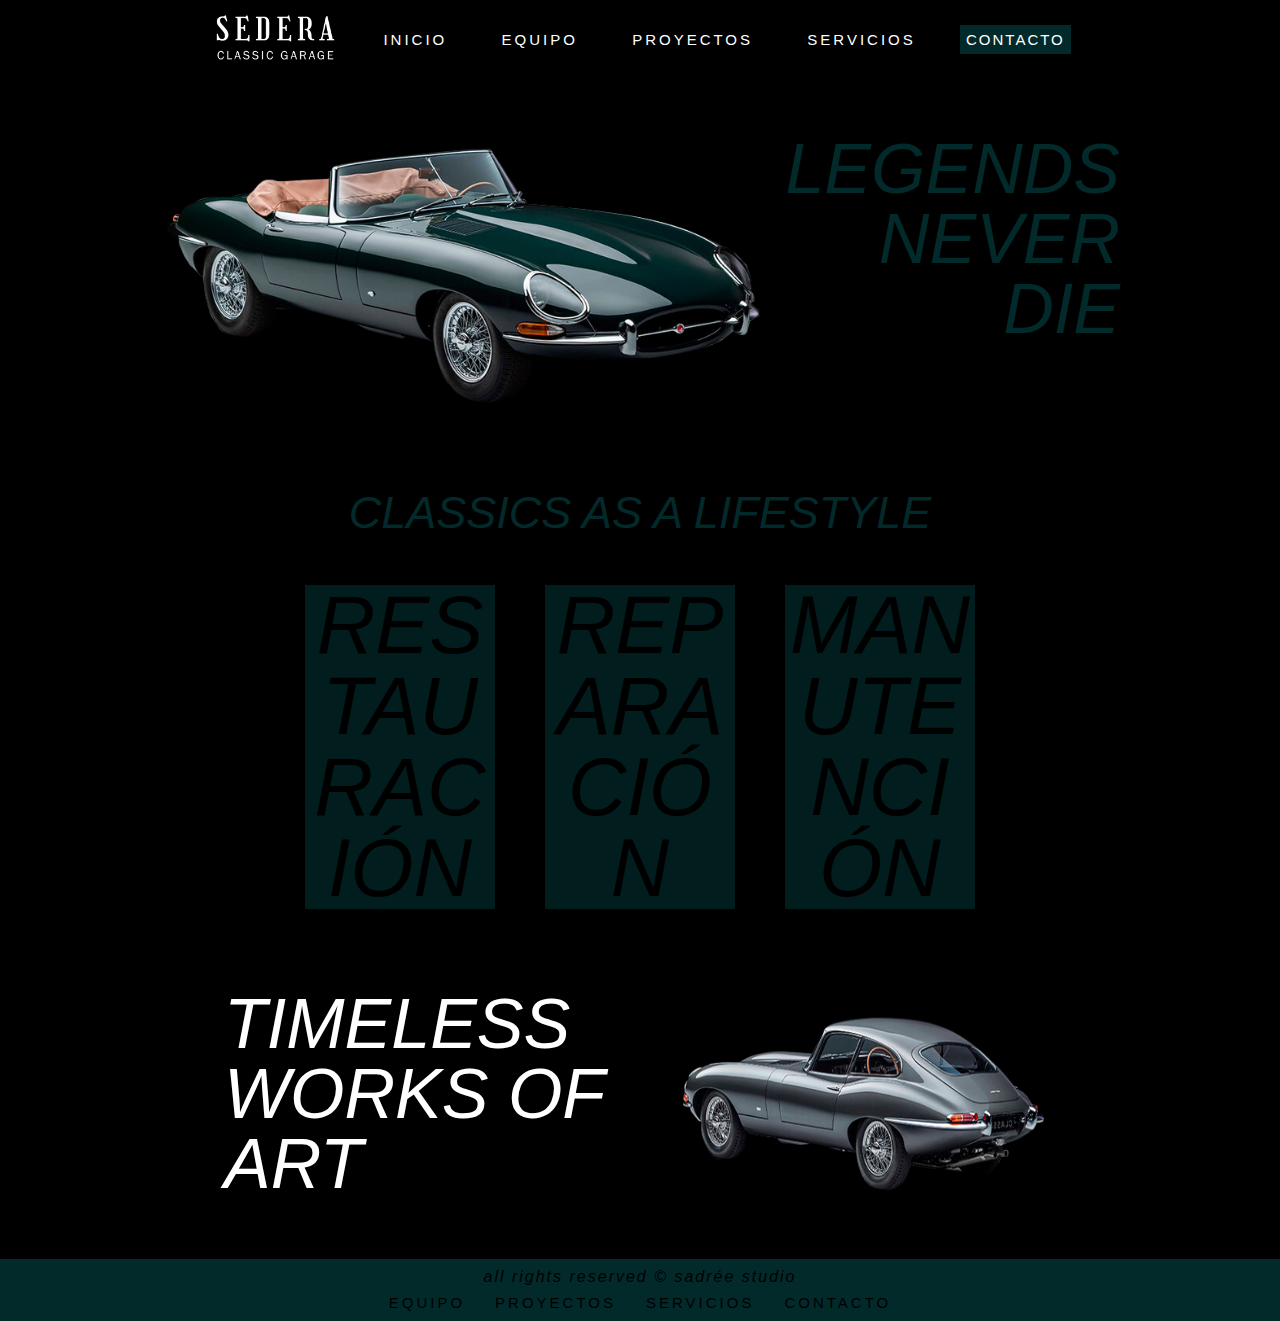
<file: index.html>
<!DOCTYPE html>
<html lang="es">
<head>
    <meta charset="UTF-8">
    <meta http-equiv="X-UA-Compatible" content="IE=edge">
    <meta name="viewport" content="width=device-width, initial-scale=1.0">
    <title>Sedera - Classic Garage</title>
    <meta name="description" content="Taller de restauración y garage de autos clásicos en Buenos Aires">
    <meta name="keywords" content="taller, autos, restauracion, garage, clasicos, hotrod, muscle">
    <link rel="stylesheet" href="style/reset.css">
    <link rel="stylesheet" href="sass/main.css">
</head>


<body class="grid-container">

    <nav class="navbar nav__container">
        <ul class="menu">
            <li><a href="index.html"><img src="assets/logo.png" alt="Sedera Classic Garage Logo" class="logo"></a></li>
            <li><a href="index.html" class="menu__title">INICIO</a></li>
            <li><a href="pages/equipo.html" class="menu__title">EQUIPO</a></li>
            <li><a href="pages/proyectos.html" class="menu__title">PROYECTOS</a></li>
            <li><a href="pages/servicios.html" class="menu__title">SERVICIOS</a></li>
            <li><a href="pages/contacto.html" class="contact__button">CONTACTO</a></li>
        </ul>
    </nav>


    <header class="banner body__container">

        <div class="banner__container">
            <img src="assets/index1.png" alt="Jaguar E-Type" class="banner__img">
            <h2 class="banner__title">Legends never die</h2>
        </div>

    </header>


    <main class="main body__container">

        <h2 class="medium__title">CLASSICS AS A LIFESTYLE</h2>
        <div class="services__container">
            <div class="card"><a href="pages/servicios.html" class="card__link">Restauración</a></div>
            <div class="card"><a href="pages/servicios.html" class="card__link">Reparación</a></div>
            <div class="card"><a href="pages/servicios.html" class="card__link">Manutención</a></div>
        </div>

    </main>

    
    <section class="banner2 body__container">
        <div class="banner2__container">
        <h3 class="banner2__title">Timeless works of art</h3>
        <img src="assets/index2.png" alt=" Jaguar E-Type" class="banner2__img">
        </div>
    </section>


    <footer class="footer">
        
        <div class="footer__container">
            <p>all rights reserved © sadrée studio</p>
            <ul class="footer__menu">
                <li><a href="./pages/equipo.html" class="footer__title">EQUIPO</a></li>
                <li><a href="./pages/proyectos.html" class="footer__title">PROYECTOS</a></li>
                <li><a href="./pages/servicios.html" class="footer__title">SERVICIOS</a></li>
                <li><a href="./pages/contacto.html" class="footer__title">CONTACTO</a></li>        
            </ul>
        </div>
        
    </footer>
    


</body>
</html>
</file>
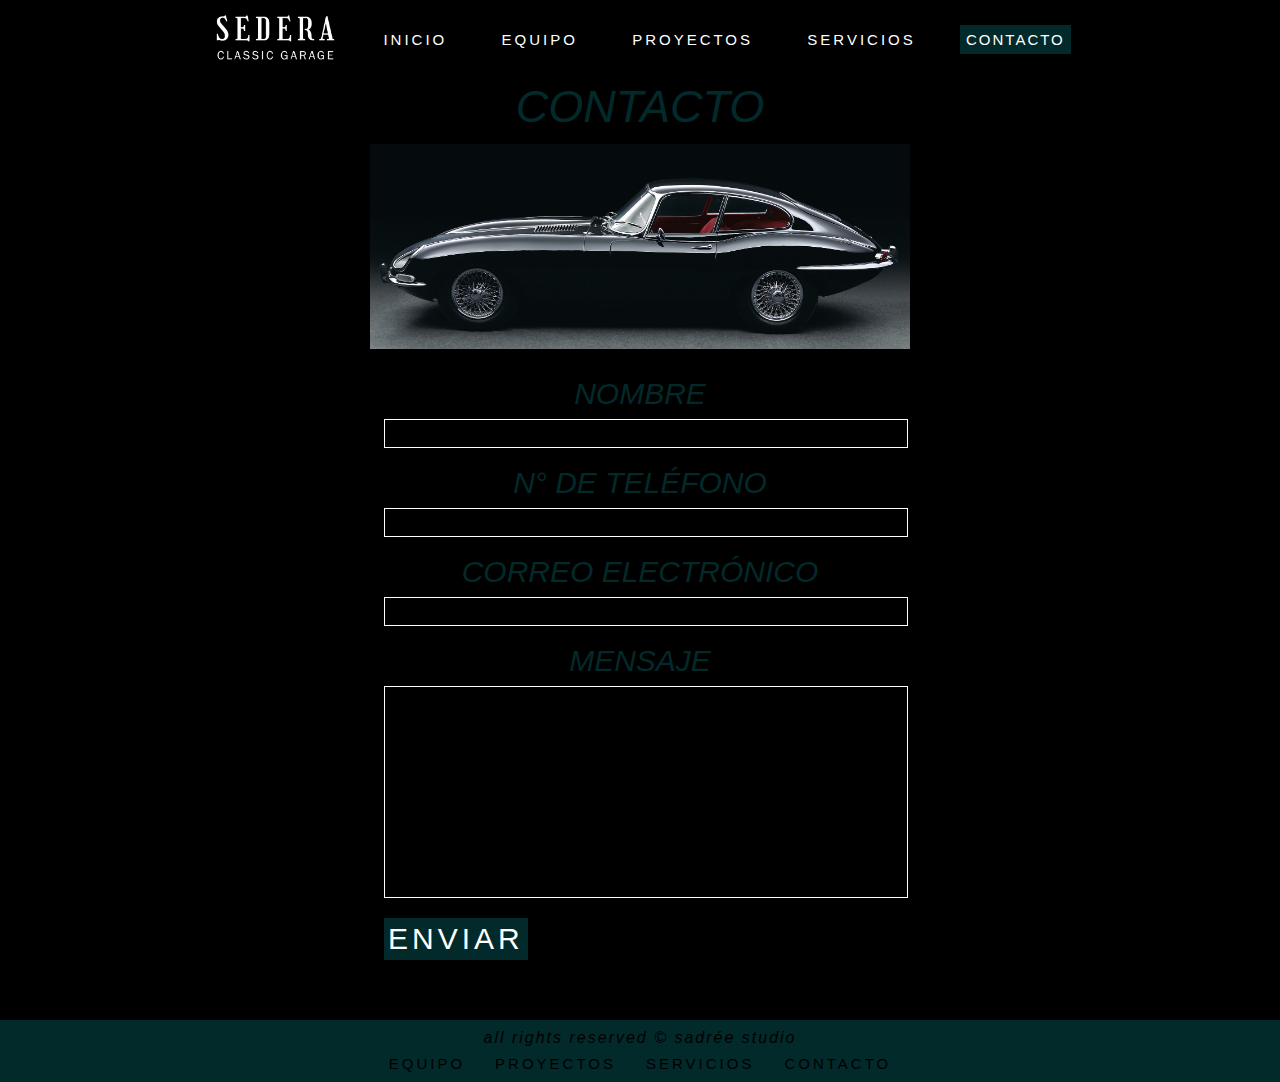
<file: pages/contacto.html>
<!DOCTYPE html>
<html lang="es">
<head>
    <meta charset="UTF-8">
    <meta http-equiv="X-UA-Compatible" content="IE=edge">
    <meta name="viewport" content="width=device-width, initial-scale=1.0">
    <link rel="stylesheet" href="../style/reset.css">
    <link rel="stylesheet" href="../sass/main.css">
    <title>Contacto - Sedera - Classic Garage</title>
    <meta name="description" content="Taller de restauración y garage de autos clásicos en Buenos Aires">
    <meta name="keywords" content="taller, autos, restauracion, garage,clasicos, hotrod, muscle">
</head>
<body class="grid-container-contacto">
    <header  class="nav__container">

        <nav class="navbar">

            <ul class="menu">
                <li><a href="../index.html"><img src="../assets/logo.png" alt="Sedera Classic Garage Logo" class="logo"></a></li>
                <li><a href="../index.html" class="menu__title">INICIO</a></li>
                <li>
                    <a href="equipo.html" class="menu__title">EQUIPO</a>
                </li>
                <li>
                    <a href="proyectos.html" class="menu__title">PROYECTOS</a>
                </li>
                <li>
                    <a href="servicios.html" class="menu__title">SERVICIOS</a>
                </li>
                <li>
                    <a href="contacto.html" class="contact__button">CONTACTO</a>
                </li>
            </ul>

        </nav>
    </header>
    <main class="body__container main">
        <h1 class="medium__title">CONTACTO</h1>
        <img src="../assets/contacto.jpeg" alt="Jaguer E-Type" class="contact__image">
        <form class="contact-form" action="" method="POST">
    
            <div class="form-group">
                <label for="name"> Nombre
                </label>
                <input type="text" id=name name="name" required>
            </div>  
    
            <div class="form-group">
                <label>
                    N° de teléfono
                    <input type="tel" name="phone" required>
                </label>
            </div>
    
           <div class="form-group">
                <label>
                    Correo electrónico
                    <input type="email" name="email" required>
                </label>
            </div>
    
            <div class="form-group">
                <label for="comment"> Mensaje
                </label>
                <textarea name="comment">
                </textarea>
            </div>   

            <div class="form-group enviar">
                <input type="submit" value="Enviar">
            </div>
        </form>
    </main>
    <footer class="footer">

        <div class="footer__container">
            <p>all rights reserved © sadrée studio</p>
            <ul class="footer__menu">
                <li><a href="equipo.html" class="footer__title">EQUIPO</a></li>
                <li><a href="proyectos.html" class="footer__title">PROYECTOS</a></li>
                <li><a href="servicios.html" class="footer__title">SERVICIOS</a></li>
                <li><a href="contacto.html" class="footer__title">CONTACTO</a></li>        
            </ul>
        </div>

    </footer>
</body>
</html>
</file>
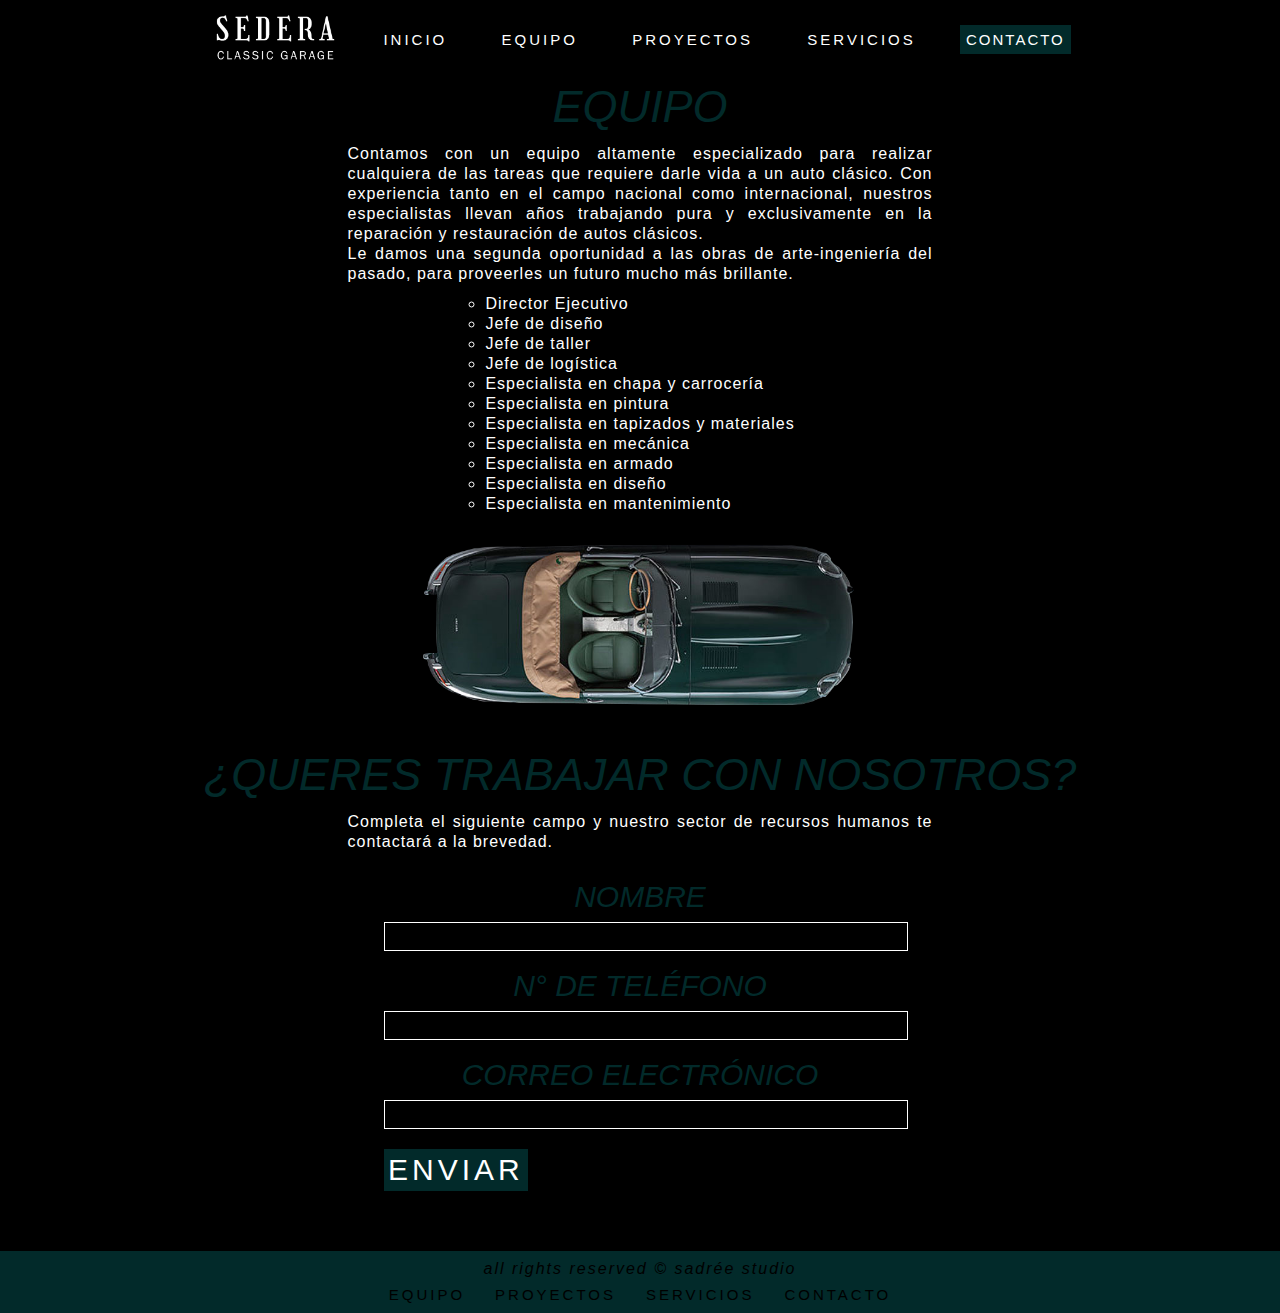
<file: pages/equipo.html>
<!DOCTYPE html>
<html lang="es">
<head>
    <meta charset="UTF-8">
    <meta http-equiv="X-UA-Compatible" content="IE=edge">
    <meta name="viewport" content="width=device-width, initial-scale=1.0">
    <link rel="stylesheet" href="../style/reset.css">
    <link rel="stylesheet" href="../sass/main.css">
    <title>Equipo - Sedera - Classic Garage</title>
    <meta name="description" content="Taller de restauración y garage de autos clásicos en Buenos Aires">
    <meta name="keywords" content="taller, autos, restauracion, garage,clasicos, hotrod, muscle">
</head>

<body class="grid-container-equipo">

    <header  class="nav__container navbar">

        <nav>

            <ul class="menu">
                <li><a href="../index.html"><img src="../assets/logo.png" alt="Sedera Classic Garage Logo" class="logo"></a></li>
                <li><a href="../index.html" class="menu__title">INICIO</a></li>
                <li>
                    <a href="equipo.html" class="menu__title">EQUIPO</a>
                </li>
                <li>
                    <a href="proyectos.html" class="menu__title">PROYECTOS</a>
                </li>
                <li>
                    <a href="servicios.html" class="menu__title">SERVICIOS</a>
                </li>
                <li>
                    <a href="contacto.html" class="contact__button">CONTACTO</a>
                </li>
            </ul>

        </nav>
    </header>

    <main class="body__container">

        <h1 class="medium__title">EQUIPO</h1>

        <p class="paragraph">Contamos con un equipo altamente especializado para realizar cualquiera de las tareas que requiere darle vida a un auto clásico. Con experiencia tanto en el campo nacional como internacional, nuestros especialistas llevan años trabajando pura y exclusivamente en la reparación y restauración de autos clásicos.</p>
        <p class="paragraph">Le damos una segunda oportunidad a las obras de arte-ingeniería del pasado, para proveerles un futuro mucho más brillante.</p>
        <div class="spacing"></div>
        <ol class="list">
            <li>Director Ejecutivo</li>
            <li>Jefe de diseño</li>
            <li>Jefe de taller</li>
            <li>Jefe de logística</li>
            <li>Especialista en chapa y carrocería</li>
            <li>Especialista en pintura</li>
            <li>Especialista en tapizados y materiales</li>
            <li>Especialista en mecánica</li>
            <li>Especialista en armado</li>
            <li>Especialista en diseño</li>
            <li>Especialista en mantenimiento</li>
        </ol>
        <img src="../assets/equipo.png" alt="Jaguar E-Type" class="team__image">
        <h2 class="medium__title"> ¿QUERES TRABAJAR CON NOSOTROS? </h2>
        <p class="paragraph">Completa el siguiente campo y nuestro sector de recursos humanos te contactará a la brevedad.</p>
        <form class="contact-form" action="" method="POST">
    
            <div class="form-group">
                <label for="name"> Nombre
                </label>
                <input type="text" id=name name="name" required>
            </div>  
    
            <div class="form-group">
                <label>
                    N° de teléfono
                    <input type="tel" name="phone" required>
                </label>
            </div>
    
           <div class="form-group">
                <label>
                    Correo electrónico
                    <input type="email" name="email" required>
                </label>
            </div>

            <div class="form-group enviar">
                <input type="submit" value="Enviar">
            </div>
        </form>

    </main>


    <footer class="footer">
        
        <div class="footer__container">
            <p>all rights reserved © sadrée studio</p>
            <ul class="footer__menu">
                <li><a href="./pages/equipo.html" class="footer__title">EQUIPO</a></li>
                <li><a href="./pages/proyectos.html" class="footer__title">PROYECTOS</a></li>
                <li><a href="./pages/servicios.html" class="footer__title">SERVICIOS</a></li>
                <li><a href="./pages/contacto.html" class="footer__title">CONTACTO</a></li>        
            </ul>
        </div>
        
    </footer>
</body>
</html>
</file>
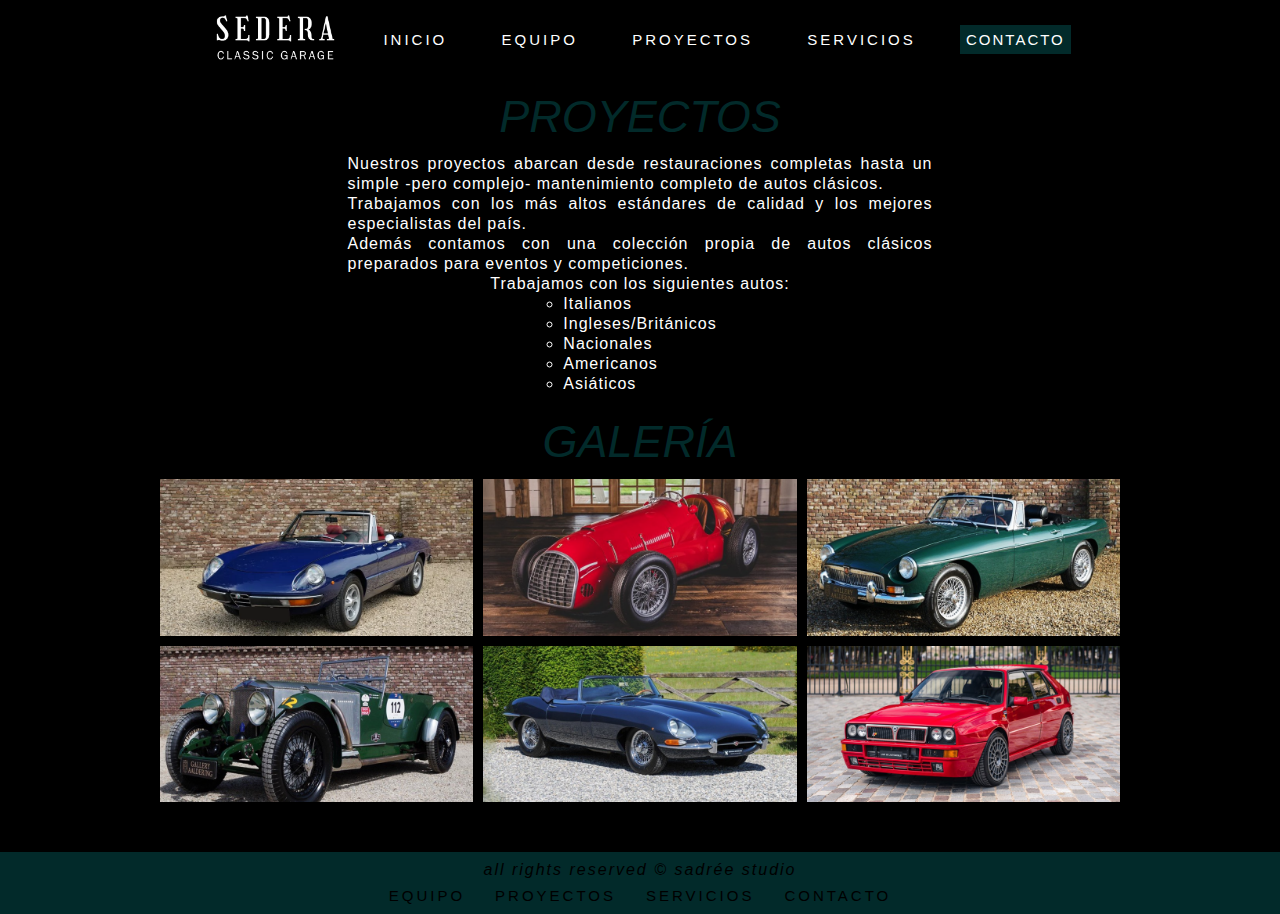
<file: pages/proyectos.html>
<!DOCTYPE html>
<html lang="es">
<head>
    <meta charset="UTF-8">
    <meta http-equiv="X-UA-Compatible" content="IE=edge">
    <meta name="viewport" content="width=device-width, initial-scale=1.0">
    <title>Sedera - Classic Garage</title>
    <meta name="description" content="Taller de restauración y garage de autos clásicos en Buenos Aires">
    <meta name="keywords" content="taller, autos, restauracion, garage,clasicos, hotrod, muscle">
    <link rel="stylesheet" href="../style/reset.css">
    <link rel="stylesheet" href="../sass/main.css">
</head>

<body class="grid-container-proyectos">

    <nav class="navbar nav__container">
        <ul class="menu">
            <li><a href="../index.html"><img src="../assets/logo.png" alt="Sedera Classic Garage Logo" class="logo"></a></li>
            <li><a href="../index.html" class="menu__title">INICIO</a></li>
            <li>
                <a href="equipo.html" class="menu__title">EQUIPO</a>
            </li>
            <li>
                <a href="proyectos.html" class="menu__title">PROYECTOS</a>
            </li>
            <li>
                <a href="servicios.html" class="menu__title">SERVICIOS</a>
            </li>
            <li>
                <a href="contacto.html" class="contact__button">CONTACTO</a>
            </li>
        </ul>

    </nav>


    <main class="body__container main">

        <h1 class="medium__title">Proyectos</h1>
        <p class="paragraph">Nuestros proyectos abarcan desde restauraciones completas hasta un simple -pero complejo- mantenimiento completo de autos clásicos.</p>
        <p class="paragraph">Trabajamos con los más altos estándares de calidad y los mejores especialistas del país.</p>
        <p class="paragraph">Además contamos con una colección propia de autos clásicos preparados para eventos y competiciones.</p>
        <p class="paragraph">Trabajamos con los siguientes autos:</p>
        <ul class="list">
            <li>Italianos</li>
            <li>Ingleses/Británicos</li>
            <li>Nacionales</li>
            <li>Americanos</li>
            <li>Asiáticos</li>
        </ul>

    </main>

    <section class="body__container gallery">

        <h2 class="medium__title">Galería</h2>
        <div class="grid-container-gallery">

            <img src="../assets/gallery/alfaromeo.png" alt="Alfa Romeo cabriolet">
            <img src="../assets/gallery/ferrari50.png" alt="Ferrari 1950">
            <img src="../assets/gallery/mgb.png" alt="MG B">
            <img src="../assets/gallery/invicta.png" alt="Invicta">
            <img src="../assets/gallery/jaguaretype.png" alt="Jaguar E-Type">
            <img src="../assets/gallery/lanciadelta.png" alt="Lancia Delta HF Integrale">

        </div>

    </section>

    <footer class="footer">

        <div class="footer__container">
            <p>all rights reserved © sadrée studio</p>
            <ul class="footer__menu">
                <li><a href="equipo.html" class="footer__title">EQUIPO</a></li>
                <li><a href="proyectos.html" class="footer__title">PROYECTOS</a></li>
                <li><a href="servicios.html" class="footer__title">SERVICIOS</a></li>
                <li><a href="contacto.html" class="footer__title">CONTACTO</a></li>        
            </ul>
        </div>

    </footer>

</body>
</html>
</file>
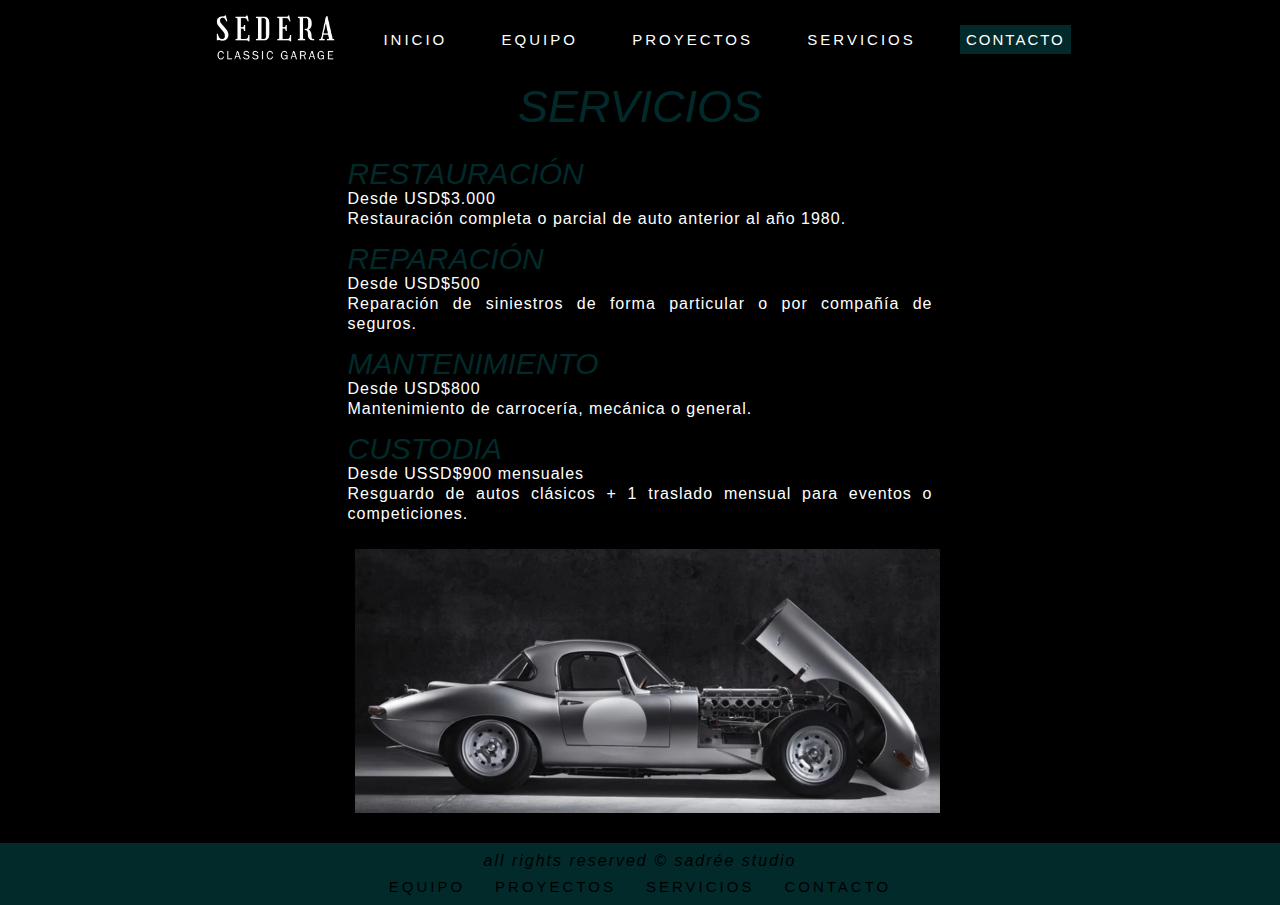
<file: pages/servicios.html>
<!DOCTYPE html>
<html lang="es">
<head>
    <meta charset="UTF-8">
    <meta http-equiv="X-UA-Compatible" content="IE=edge">
    <meta name="viewport" content="width=device-width, initial-scale=1.0">
    <link rel="stylesheet" href="../style/reset.css">
    <link rel="stylesheet" href="../sass/main.css">
    <title>Servicios - Sedera - Classic Garage</title>
    <meta name="description" content="Taller de restauración y garage de autos clásicos en Buenos Aires">
    <meta name="keywords" content="taller, autos, restauracion, garage,clasicos, hotrod, muscle">
</head>
<body class="grid-container-serivicios">
    <header  class="nav__container navbar">

        <nav>

            <ul class="menu">
                <li><a href="../index.html"><img src="../assets/logo.png" alt="Sedera Classic Garage Logo" class="logo"></a></li>
                <li><a href="../index.html" class="menu__title">INICIO</a></li>
                <li>
                    <a href="equipo.html" class="menu__title">EQUIPO</a>
                </li>
                <li>
                    <a href="proyectos.html" class="menu__title">PROYECTOS</a>
                </li>
                <li>
                    <a href="servicios.html" class="menu__title">SERVICIOS</a>
                </li>
                <li>
                    <a href="contacto.html" class="contact__button">CONTACTO</a>
                </li>
            </ul>

        </nav>
    </header>
    
    <main class="body__container main">
        <div>
            <h1 class="medium__title">SERVICIOS</h1>
            <h2 class="small__title">RESTAURACIÓN</h2>
            <p class="paragraph">Desde USD$3.000</p>
            <p class="paragraph">Restauración completa o parcial de auto anterior al año 1980.</p>

            <h3 class="small__title">REPARACIÓN</h3>
            <p class="paragraph">Desde USD$500</p>
            <p class="paragraph">Reparación de siniestros de forma particular o por compañía de seguros.</p>

            <h4 class="small__title">MANTENIMIENTO</h4>
            <p class="paragraph">Desde USD$800</p>
            <p class="paragraph">Mantenimiento de carrocería, mecánica o general.</p>

            <h5 class="small__title">CUSTODIA</h5>
            <p class="paragraph">Desde USSD$900 mensuales</p>
            <p class="paragraph">Resguardo de autos clásicos + 1 traslado mensual para eventos o competiciones.</p>
        </div>
        <img src="../assets/servicios.png" alt="Jaguar E-Type" class="services__image">
    </main>

    <footer class="footer">

        <div class="footer__container">
            <p>all rights reserved © sadrée studio</p>
            <ul class="footer__menu">
                <li><a href="equipo.html" class="footer__title">EQUIPO</a></li>
                <li><a href="proyectos.html" class="footer__title">PROYECTOS</a></li>
                <li><a href="servicios.html" class="footer__title">SERVICIOS</a></li>
                <li><a href="contacto.html" class="footer__title">CONTACTO</a></li>        
            </ul>
        </div>

    </footer>

</body>
</html>
</file>
<file: sass/main.css>
body {
  min-height: 100%;
  background-color: rgb(0, 0, 0);
  margin: 0 auto;
  margin-top: 10px;
  font-family: "Franklin Gothic Book", "Arial Narrow", Arial, sans-serif;
}

.grid-container > * {
  text-align: center;
}

.navbar {
  grid-area: navbar;
}

.banner {
  grid-area: banner;
}

.main {
  grid-area: main;
}

.banner2 {
  grid-area: banner2;
}

.footer {
  grid-area: footer;
}

.grid-container {
  display: grid;
  /* gap: 10px; */
  grid-template: "navbar" auto "banner" auto "main" auto "banner2" auto "footer" auto;
}

/* Navbar */
.nav__container {
  display: flex;
  flex-direction: column;
  align-items: center;
}
.nav__container .menu {
  display: flex;
  justify-content: space-around;
  align-items: center;
  width: 70vw;
}
.nav__container .menu .menu__title {
  text-decoration: none;
  color: white;
  letter-spacing: 3px;
  font-size: 15px;
  transition: color 0.7s;
}
.nav__container .menu .menu__title:hover {
  color: #022A2A;
}
.nav__container .menu .logo {
  max-width: 130px;
  max-height: auto;
}
.nav__container .menu .contact__button {
  background-color: #022A2A;
  padding: 6px;
  transition: background-color 0.5s;
  text-decoration: none;
  color: white;
  letter-spacing: 2px;
  font-size: 15px;
}
.nav__container .menu .contact__button:hover {
  background-color: rgba(2, 42, 42, 0.6901960784);
}

/* Body */
.body__container {
  display: flex;
  flex-direction: column;
  align-items: center;
}

/* Banner */
.banner__container {
  padding: 65px 0;
  display: flex;
  max-width: 75vw;
}
.banner__container .banner__img {
  max-width: 610px;
}
.banner__container .banner__title {
  color: #022A2A;
  font-size: 70px;
  font-style: italic;
  font-weight: 500;
  text-transform: uppercase;
  text-align: end;
}

/* Servicios */
.medium__title {
  color: #022A2A;
  font-size: 45px;
  font-style: italic;
  font-weight: 500;
  text-transform: uppercase;
  padding: 15px 0;
  text-align: center;
}

.services__container {
  display: flex;
  flex-direction: row;
  gap: 50px;
  justify-content: space-around;
  padding: 35px 0;
}
.services__container .card {
  width: 190px;
  height: auto;
  background-color: rgba(2, 42, 42, 0.6901960784);
  overflow: hidden;
  word-break: break-all;
}
.services__container .card__link {
  font-size: 81px;
  font-style: italic;
  font-weight: 500;
  text-transform: uppercase;
  text-decoration: none;
  color: black;
  transition: color 1s;
}
.services__container .card__link:hover {
  color: white;
}

/* Banner 2 */
.banner2__container {
  padding: 45px 0 30px 0;
  display: flex;
  max-width: 65vw;
}
.banner2__container .banner2__title {
  color: white;
  font-size: 70px;
  font-style: italic;
  font-weight: 500;
  text-transform: uppercase;
  text-align: start;
}

/* Footer */
.footer__container {
  display: flex;
  flex-direction: column;
  align-items: center;
  background-color: #022A2A;
  margin-top: 30px;
  padding: 10px 0;
}
.footer__container p {
  color: black;
  font-weight: 500;
  font-style: italic;
  letter-spacing: 2px;
}
.footer__container .footer__menu {
  display: flex;
  margin-top: 10px;
  justify-content: space-around;
  gap: 30px;
}
.footer__container .footer__menu .footer__title {
  text-decoration: none;
  color: black;
  letter-spacing: 3px;
  font-size: 15px;
  transition: color 0.5s;
}
.footer__container .footer__menu .footer__title:hover {
  color: #011a1a;
}

/*--------------------------------------------*/
/* Page: Equipo */
.paragraph {
  max-width: 65vh;
  word-break: break-word;
  text-align: justify;
  color: white;
  letter-spacing: 1px;
  line-height: 20px;
}

.team__image {
  max-width: 80vh;
  max-height: auto;
  margin: 15px;
}

.list {
  color: white;
  list-style: circle;
  letter-spacing: 1px;
  line-height: 20px;
}

.grid-container-equipo {
  display: grid;
  grid-template: "navbar" auto "main" auto "footer" auto;
}

.spacing {
  padding: 5px;
}

/*--------------------------------------------*/
/* Page: Proyectos */
/* Grid */
.grid-container-gallery {
  display: grid;
  max-width: 75vw;
  grid-template-columns: repeat(3, 1fr);
  gap: 10px;
  margin-bottom: 10px;
}
.grid-container-gallery img {
  width: 100%;
  height: auto;
}

.gallery {
  grid-area: gallery;
}

.grid-container-proyectos {
  display: grid;
  gap: 10px;
  grid-template: "navbar" auto "main" auto "gallery" auto "footer" auto;
}

/*--------------------------------------------*/
/* Page: Servicios */
.small__title {
  color: #022A2A;
  font-size: 30px;
  font-style: italic;
  font-weight: 500;
  text-transform: uppercase;
  padding: 15px 0 0 0;
}

.services__image {
  max-width: 70vh;
  max-height: auto;
  margin: 25px 0 0 15px;
}

.grid-container-serivicios {
  display: grid;
  grid-template: "navbar" auto "main" auto "footer" auto;
}

/*--------------------------------------------*/
/* Page: Contacto */
.contact-form {
  margin: 0 auto;
  padding: 10px;
  width: 40vw;
}
.contact-form .form-group {
  margin: 20px 0;
  text-align: center;
}
.contact-form .form-group input, .contact-form .form-group textarea {
  display: block;
  width: 100%;
  padding: 5px;
  border: 1px solid white;
  background: none;
  margin: 10px 0;
  color: white;
  font-size: 15px;
}
.contact-form textarea {
  resize: none;
  height: 200px;
}
.contact-form label {
  color: #022A2A;
  font-size: 30px;
  font-style: italic;
  font-weight: 500;
  text-transform: uppercase;
  padding: 15px 0 0 0;
}
.contact-form .enviar input {
  background-color: #022A2A;
  max-width: -webkit-fit-content;
  max-width: -moz-fit-content;
  max-width: fit-content;
  font-size: 30px;
  font-weight: 500;
  text-transform: uppercase;
  letter-spacing: 4px;
  padding: 4px;
  border: none;
}
.contact-form .contact__image {
  max-width: 95vh;
  max-height: auto;
  margin: 25px 0 0 15px;
}

.grid-container-contacto {
  display: grid;
  grid-template: "navbar" auto "main" auto "footer" auto;
}

/*--------------------------------------------*/
/*----MEDIA QUERY----*/
/*------MENOR A 480------*/
@media (max-width: 479px) {
  .logo {
    max-width: 0px;
  }
  .menu__title {
    font-size: 12px;
    padding: 15px 5px;
    letter-spacing: 0;
  }
  .contact__button {
    letter-spacing: 0px;
    font-size: 10px;
  }
  .banner__img {
    width: auto;
  }
  .banner__container {
    flex-direction: column;
  }
  .banner__title {
    font-size: 30px;
  }
  .medium__title {
    font-size: 25px;
  }
  .services__container {
    flex-direction: column;
  }
  .card {
    width: 250px;
    height: auto;
  }
  .card__link {
    font-size: 35px;
  }
  .banner2__container {
    flex-direction: column;
  }
  .banner2__title {
    font-size: 45px;
  }
  .banner2__img {
    width: 250px;
    padding-top: 15px;
  }
  .paragraph {
    max-width: 50vh;
  }
  .team__image {
    max-width: 50vh;
    max-height: auto;
  }
  .services__image, .contact__image {
    max-width: 60vh;
  }
  .footer__title {
    letter-spacing: 0;
    font-size: 15px;
  }
}
/*----------480----------*/
@media (min-width: 480px) {
  .menu__title {
    font-size: 13px;
    padding: 15px 10px;
  }
  .contact__button {
    letter-spacing: 2px;
    font-size: 13px;
  }
  .logo {
    max-width: 0px;
  }
  .banner__img {
    width: auto;
  }
  .banner__container {
    flex-direction: column;
  }
  .banner__title {
    font-size: 70px;
  }
  .medium__title {
    font-size: 40px;
  }
  .services__container {
    flex-direction: column;
  }
  .card {
    width: 400px;
    height: auto;
  }
  .card__link {
    font-size: 60px;
  }
  .banner2__container {
    flex-direction: column;
  }
  .banner2__title {
    font-size: 45px;
  }
  .banner2__img {
    width: 380px;
    padding-top: 15px;
  }
  .paragraph {
    max-width: 50vh;
  }
  .team__image {
    max-width: 50vh;
    max-height: auto;
  }
  .services__image, .contact__image {
    max-width: 60vh;
  }
}
/*----------768----------*/
@media (min-width: 768px) {
  /*Index y generals*/
  .menu__title {
    font-size: 15px;
    letter-spacing: 2px;
  }
  .logo {
    max-width: 90px;
  }
  .banner__img {
    max-width: 420px;
  }
  .banner__title {
    font-size: 45px;
  }
  .banner__container, .services__container, .banner2__container {
    flex-direction: row;
  }
  .medium__title {
    font-size: 40px;
  }
  .card {
    width: 175px;
    height: auto;
  }
  .card__link {
    font-size: 70px;
  }
  .banner2__title {
    font-size: 45px;
  }
  .banner2__img {
    max-width: 400px;
  }
  .paragraph, .services__image {
    max-width: 65vh;
  }
}
/*----------1024----------*/
@media (min-width: 1024px) {
  .logo {
    max-width: 130px;
    max-height: auto;
  }
  .menu__title {
    letter-spacing: 3px;
    font-size: 15px;
  }
  .contact__button {
    font-size: 15px;
  }
  .banner__container {
    padding: 65px 0;
    display: flex;
    max-width: 75vw;
  }
  .banner__img {
    max-width: 550px;
  }
  .banner__title {
    font-size: 70px;
  }
  .medium__title {
    font-size: 45px;
  }
  .card {
    width: 200px;
    height: auto;
  }
  .card__link {
    font-size: 81px;
  }
  .banner2__title {
    font-size: 70px;
  }
  .banner2__img {
    max-width: 500px;
    height: auto;
  }
}
/* ----GALLERY ANIMATIONS-----*/
.grid-container-gallery img {
  transition: filter 0.4s ease-in;
}
.grid-container-gallery img:hover {
  filter: grayscale(100%);
}/*# sourceMappingURL=main.css.map */
</file>
